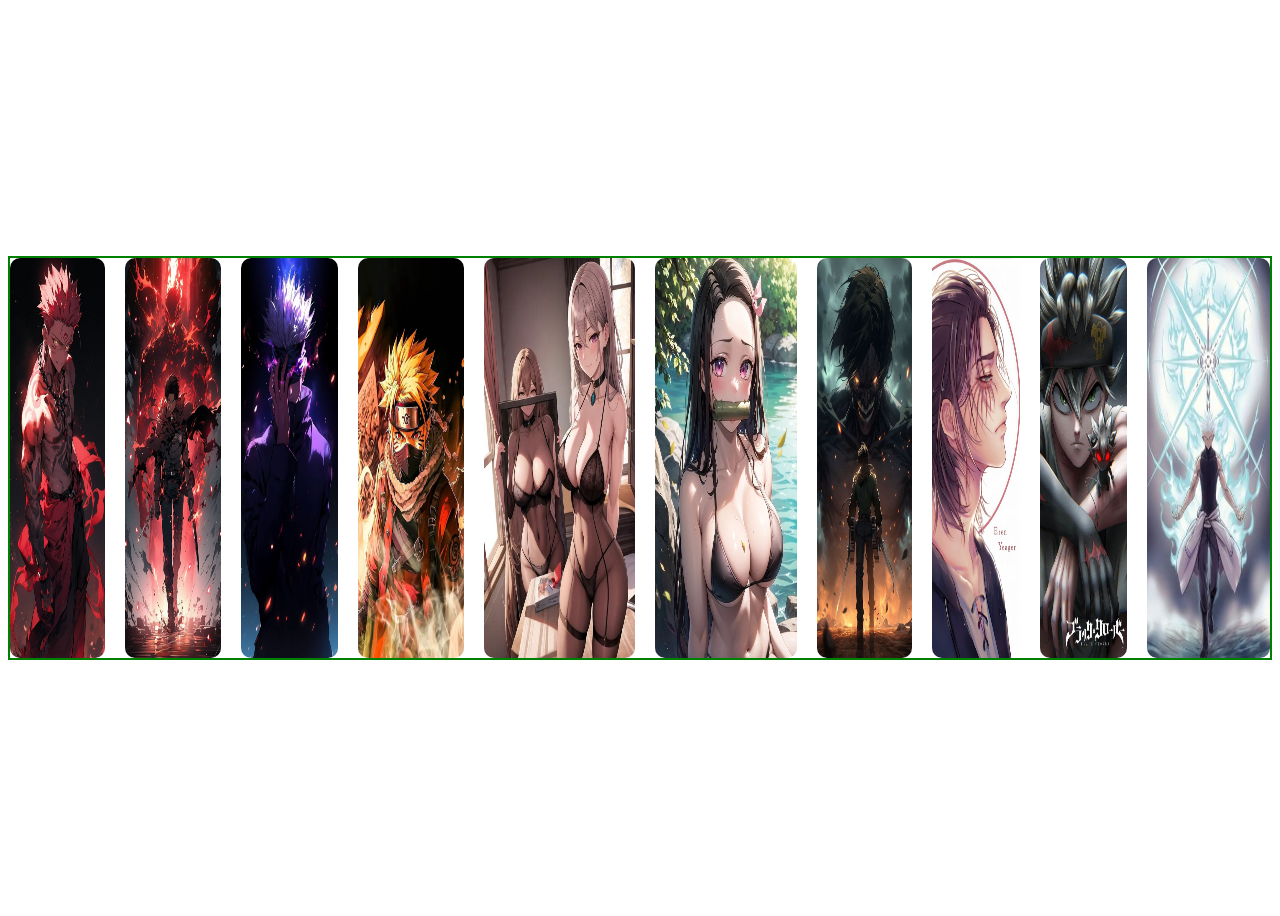
<file: SliderMenu/index.html>
<!DOCTYPE html>
<html lang="en">

<head>
  <meta charset="UTF-8">
  <meta name="viewport" content="width=device-width, initial-scale=1.0">
  <title>Slider Menu</title>
  <link rel="stylesheet" href="styles.css">
</head>

<body>

  <div class="container">
    <div><img src="./images/01.jpg" alt="01"></div>
    <div><img src="./images/02.jpg" alt="02"></div>
    <div><img src="./images/03.jpg" alt="03"></div>
    <div><img src="./images/04.jpg" alt="04"></div>
    <div><img src="./images/05.jpg" alt="05"></div>
    <div><img src="./images/06.jpg" alt="06"></div>
    <div><img src="./images/07.jpg" alt="07"></div>
    <div><img src="./images/08.jpg" alt="08"></div>
    <div><img src="./images/09.jpg" alt="09"></div>
    <div><img src="./images/10.jpg" alt="10"></div>










  </div>
</body>

</html>
</file>
<file: SliderMenu/styles.css>
body {
  display: flex;
  justify-content: center;
  align-items: center;
  height: 100vh;
}

.container {
  display: flex;
  gap: 20px;
  height: 400px;
  border: 2px solid green;
  overflow-x: scroll;
}

.container::-webkit-scrollbar {
  width: 0;
}

.container > div {
  height: 100%;
}

img {
  width: 100%;
  height: 100%;
  border-radius: 10px;
}

img:hover {
  width: calc(100% + 20px);
  height: calc(100% + 20px);
  margin: 20px;
}
</file>
